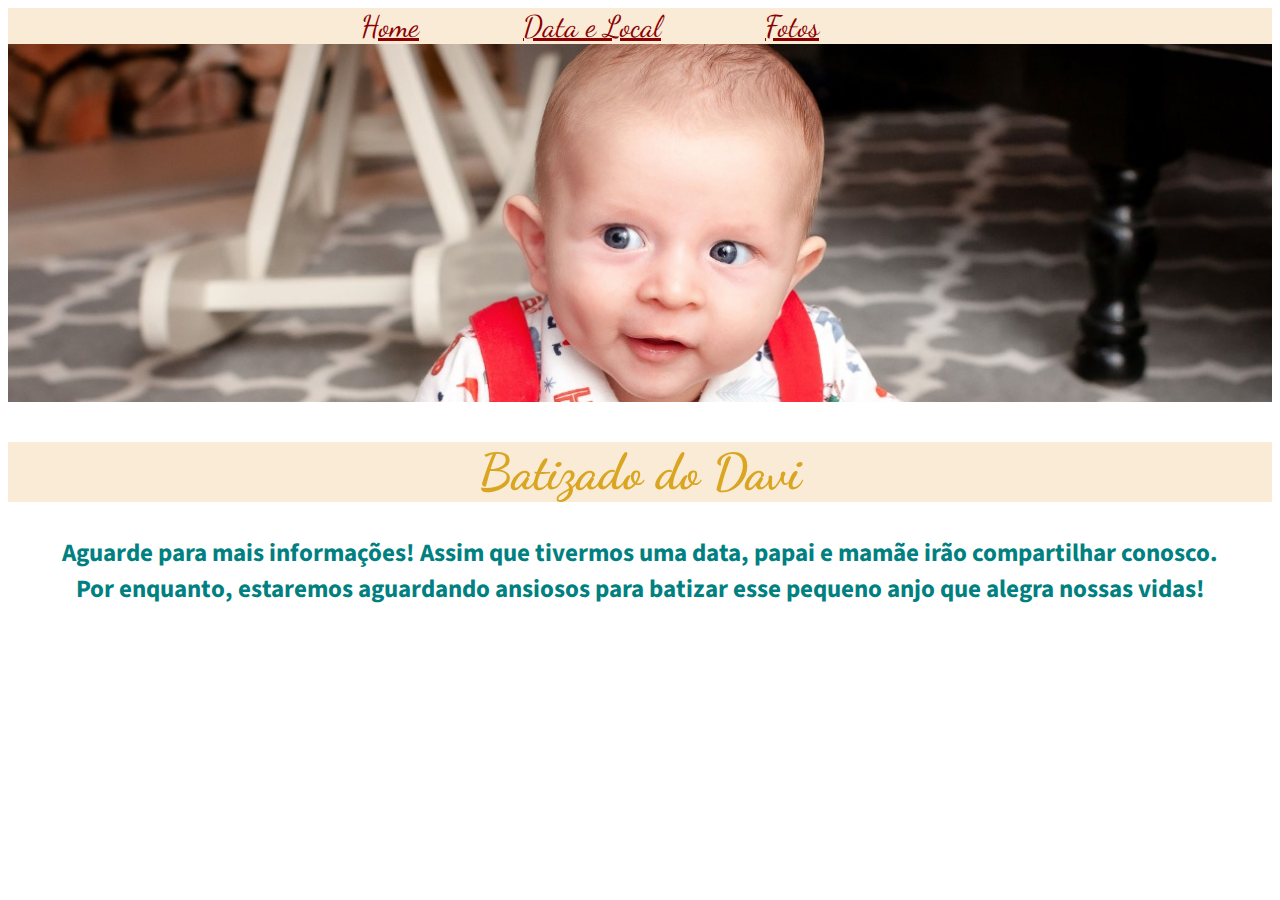
<file: index.html>
<!DOCTYPE html>
<html lang="pt-br">
<head>
    <meta charset="UTF-8">
    <meta http-equiv="X-UA-Compatible" content="IE=edge">
    <meta name="viewport" content="width=device-width, initial-scale=1.0">
    <link rel="stylesheet" href="./styles.css">
    <link rel="preconnect" href="https://fonts.googleapis.com">
    <link rel="preconnect" href="https://fonts.gstatic.com" crossorigin>
    <link href="https://fonts.googleapis.com/css2?family=Dancing+Script:wght@700&family=Satisfy&family=Source+Sans+Pro:wght@300&display=swap" rel="stylesheet">
    <title>Batizado do Davi</title>
</head>
<body>
    <div class="container">
        <header class="header-menu">
            <a class="header-links" href="./index.html">Home</a>
            <a class="header-links" href="./data-e-local.html">Data e Local</a>
            <a class="header-links" href="./fotos.html">Fotos</a>
        </header>
        <img class="img-header" src="./img/header-img.png" alt="img-Davi-batizado">
        <section>
        <h1 class="main-title">Batizado do Davi</h1>
        <p>Aguarde para mais informações! Assim que tivermos uma data, papai e mamãe irão compartilhar conosco. 
            Por enquanto, estaremos aguardando ansiosos para batizar esse pequeno anjo que alegra nossas vidas!</p>
    </section>
    </div>
</body>
</html>
</file>
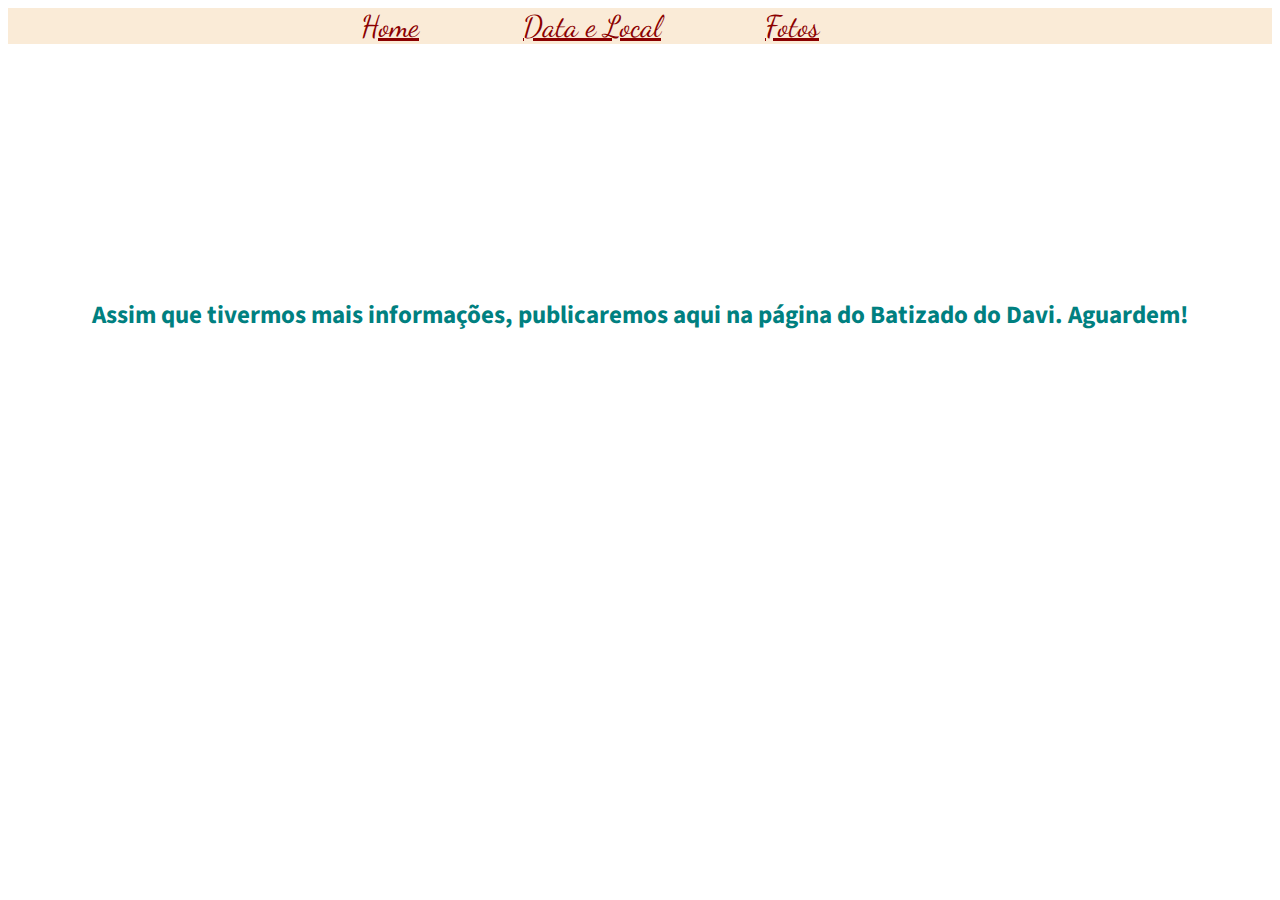
<file: data-e-local.html>
<!DOCTYPE html>
<html lang="en">
<head>
    <meta charset="UTF-8">
    <meta http-equiv="X-UA-Compatible" content="IE=edge">
    <meta name="viewport" content="width=device-width, initial-scale=1.0">
    <link rel="stylesheet" href="./styles.css">
    <link rel="preconnect" href="https://fonts.googleapis.com">
    <link rel="preconnect" href="https://fonts.gstatic.com" crossorigin>
    <link href="https://fonts.googleapis.com/css2?family=Dancing+Script:wght@700&family=Satisfy&family=Source+Sans+Pro:wght@300&display=swap" rel="stylesheet">
    <title>Data e Local</title>
</head>
<body>
    <header class="header-menu">
        <a class="header-links" href="./index.html">Home</a>
        <a class="header-links" href="./data-e-local.html">Data e Local</a>
        <a class="header-links" href="./fotos.html">Fotos</a>
    </header>
    <p class="msg-date-local">Assim que tivermos mais informações, publicaremos aqui na página do Batizado do Davi. Aguardem! </p>
</body>
</html>
</file>
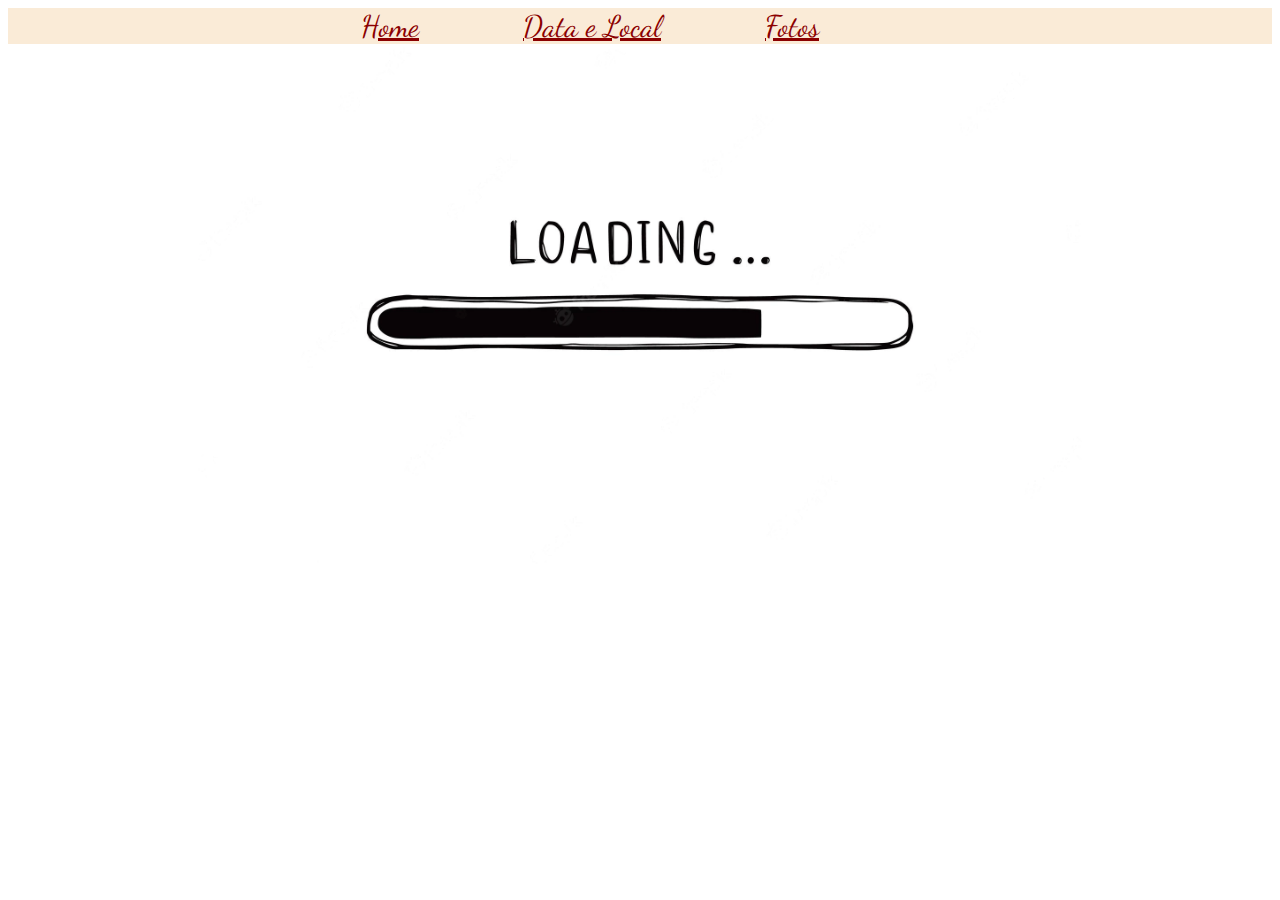
<file: fotos.html>
<!DOCTYPE html>
<html lang="en">
<head>
    <meta charset="UTF-8">
    <meta http-equiv="X-UA-Compatible" content="IE=edge">
    <meta name="viewport" content="width=device-width, initial-scale=1.0">
    <link rel="stylesheet" href="./styles.css">
    <link rel="preconnect" href="https://fonts.googleapis.com">
    <link rel="preconnect" href="https://fonts.gstatic.com" crossorigin>
    <link href="https://fonts.googleapis.com/css2?family=Dancing+Script:wght@700&family=Satisfy&family=Source+Sans+Pro:wght@300&display=swap" rel="stylesheet">
    <title>Fotos</title>
</head>
<body>
    <header class="header-menu">
        <a class="header-links" href="./index.html">Home</a>
        <a class="header-links" href="./data-e-local.html">Data e Local</a>
        <a class="header-links" href="./fotos.html">Fotos</a>
    </header>
    <img class="img-loading" src="./img/loading-img.webp" alt="img-loading-ou-carregando">
</body>
</html>
</file>
<file: styles.css>
*{
    padding: none;
    margin: none;
    box-sizing: border-box;
    font-family: 'Source Sans Pro', sans-serif;
}

header{
    margin-left:auto;
    margin-right:auto;
    font-size: 20px;
    background-color: antiquewhite;
    text-align: center;
}

.header-links{
    color:darkred;
    cursor:pointer;
    font-family: 'Dancing Script', cursive;
    font-size: 30px;
    margin-right: 100px;
}

.img-header{
    width: 100%;
}

h1{
    color:goldenrod;
    background-color: antiquewhite;
    font-family: 'Dancing Script', cursive;
    font-size: 50px;
    text-align: center;
}

p{
    color: teal;
    font-family: 'Source Sans Pro', sans-serif;
    font-size: 25px;
    text-align: center;
    margin-left: 50px;
    margin-right: 50px;
    margin-top: 5px;
    font-weight: 700;
}

.img-loading {
    width: 70%;
    height: 70%;
    margin-left: 15%;
    display: inline-block;
}

.msg-date-local {
    margin-top: 20%;
}
</file>
